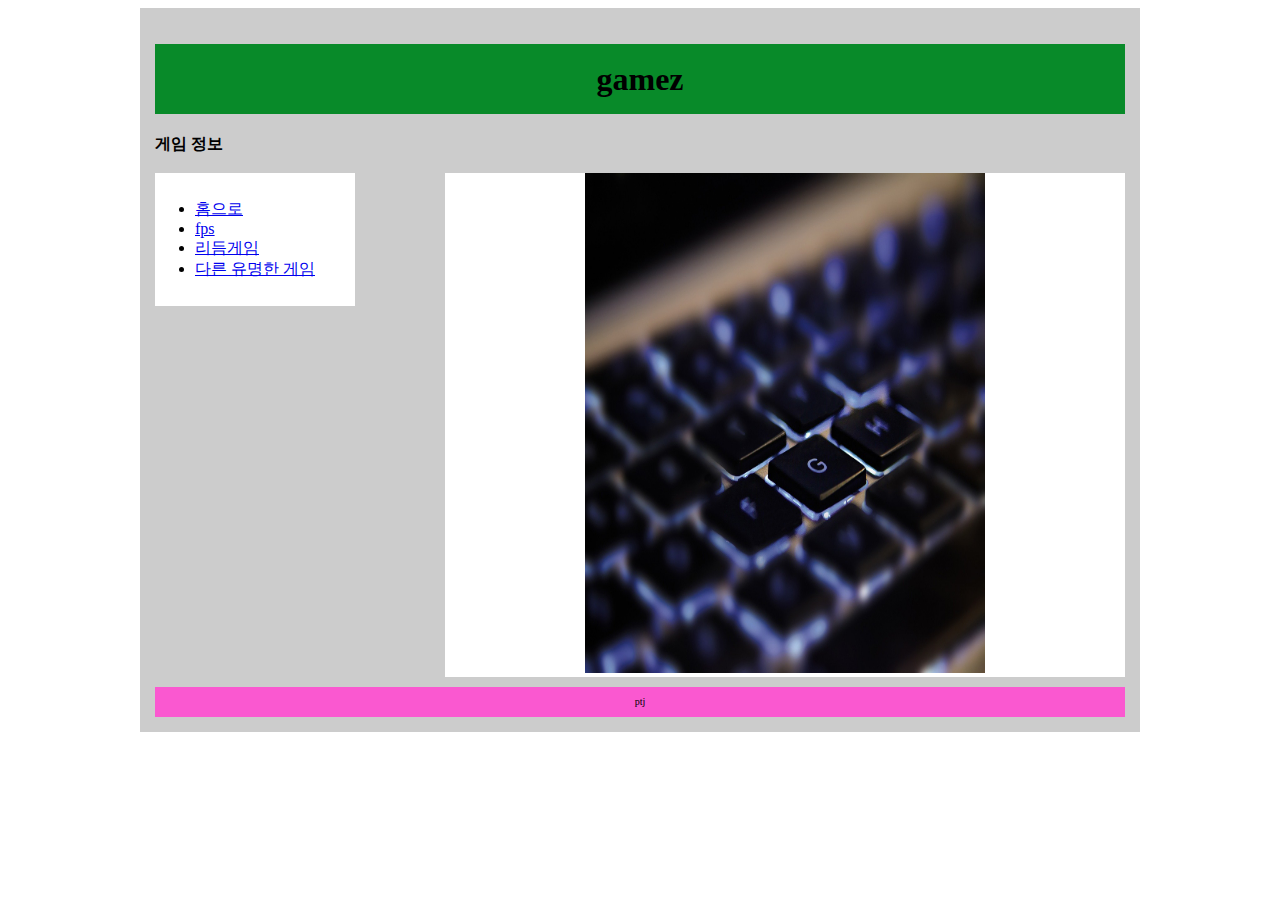
<file: index.html>
<!doctype html>
<html>

  <head>
      <title>gamez</title>
      <link rel = "stylesheet" href="style.css">


  </head>


  <body>
    <div id="wrapper">
      <header>
          <h1>gamez</1>
      </header>
        <strong>게임 정보<br><br></strong>
      <nav>
        <ul>
        <li><a href="index.html">홈으로</a></li>
        <li><a href="sub1.html">fps</a></li>
        <li><a href="sub2.html">리듬게임</a></li>
        <li><a href="sub3.html">다른 유명한 게임</a></li>
        </ul>
      </nav>
      <section>
        <img src = "images/keyboard.jpg"width="400" height="500"><img>
      </section>
      <footer>ptj</footer>

    </div>
  </body>



</html>
</file>
<file: style.css>
#wrapper
{
  width:970px;
  margin:0  auto;
  background-color:#CCCCCC;
  padding:15px;
}

header
{
  text-align:center;
  width:100%;
  background-color:#088A29;
  display: block;
  height:70px;
  line-height:70px;
  margin-bottom:20px;
}

nav
{
  display:block;
  width:200px;
  background-color:#FFFFFF;
  padding:10px 0;
  float:left;
  margin-right:20px;
}

section
{
  text-align:center;
  margin-bottom:10px;
  display:block;
  width:680px;
  background-color:#FFFFFF;
  float:right;

}

footer
{
  clear:both;
  text-align:center;
  width:100%;
  background-color:#FA58D0;
  display:block;
  height:30px;
  line-height:30px;
  font-size: 10px;
}
</file>
